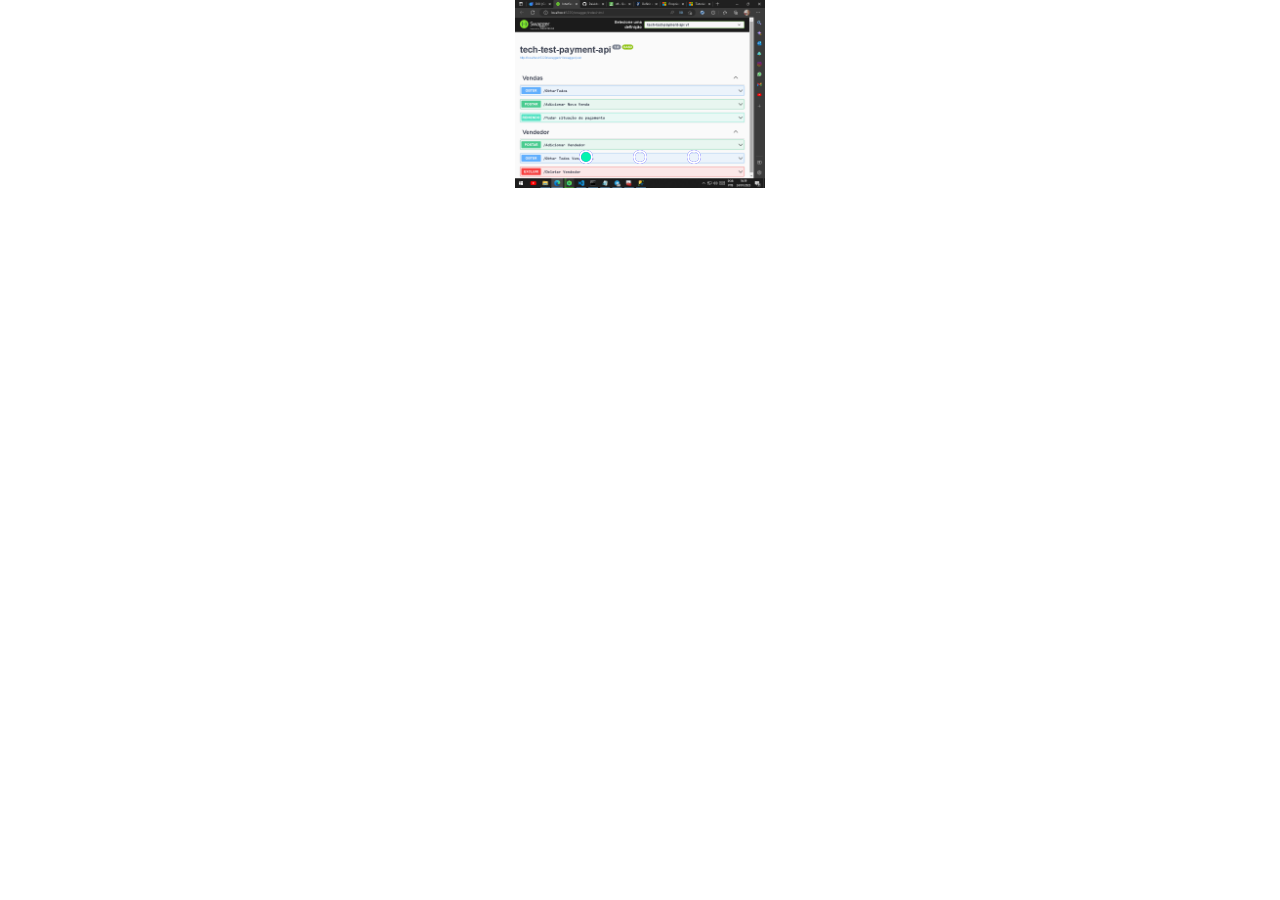
<file: externals/api-vendas.html>
<!DOCTYPE html>
<html lang="en">
<head>
    <meta charset="UTF-8">
    <meta http-equiv="X-UA-Compatible" content="IE=edge">
    <meta name="viewport" content="width=device-width, initial-scale=1.0">
    <style>
        :root{
            --width: 250px;
            --heigth: 190px;
            --width-mobile: 450px;
            --heigth-mobile: 190px;
        }
      
        .slides{
            width: 305%;
            height: var(--heigth-mobile);
        }
        .slide img{
            width: var(--width-mobile);
        }
        .manual-navigation{
            
            width: var(--width-mobile);
        }
        .navigation-auto{
          
            width: var(--width-mobile);
         
        } 
            
        
        body{
            display: flex;
            justify-content: center;
            width: 100%;
            height: 100vh;
            margin: 0;
            padding: 0;
        }
        .slider{
            margin: 0 auto;
            width: var(--width);
            height: var(--heigth);
            overflow: hidden;
        }
        .slides{
            width: 305%;
            height: var(--heigth);
            display: flex;
            overflow: hidden;
        }
        .slides input{
            display: none;
        }
        .slide{
            width: 33.3%;
            position: relative;
            transition: 2s;
        }
        .slide img{
            width: var(--width);
        }
        .manual-navigation{
            position: absolute;
            width: var(--width);
            margin-top: -40px;
            display: flex;
            justify-content: center;
            transition: 1s;
        }
        .manual-btn{
            border: solid 2px #ffffff;
            padding: 5px;
            border-radius: 10px;
            cursor: pointer;
        }
        .manual-btn:not(:last-child){
            margin-right: 40px;
        }
        .manual-btn:hover{
            background-color: #06F3AF;
        }
        #radio1:checked ~ .first{
            margin-left: 0%;
        }
        #radio2:checked ~ .first{
            margin-left: -33.3%;
        }
        #radio3:checked ~ .first{
            margin-left: -66.6%;
        }
        .navigation-auto{
            position: absolute;
            width: var(--width);
            margin-top: 150px;
            display: flex;
            justify-content: center;
        }
        
        .navigation-auto div{
            border: solid 2px blue;
            padding: 5px;
            border-radius: 10px;
            cursor: pointer;
            transition: 1ms;
        }
        .navigation-auto div:not(:last-child){
            margin-right: 40px;
        }
        #radio1:checked ~.navigation-auto .auto-btn1{
            background-color: #06F3AF;
        }
        #radio2:checked ~.navigation-auto .auto-btn2{
            background-color: #06F3AF;
        }
        #radio3:checked ~.navigation-auto .auto-btn3{
            background-color: #06F3AF;
        }
        
    </style>
    <title>Slide</title>
</head>
<body>

    <div class="slider">
            <div class="slides">


            <input type="radio" name="radio-btn" id="radio1" >
            <input type="radio" name="radio-btn" id="radio2">
            <input type="radio" name="radio-btn" id="radio3">

            <div class="slide first"><img src="api-vendas.png" alt="fusca"></div>
            <div class="slide"><img src="api-vendas2.png" alt="fusca"></div>
            <div class="slide"><img src="api-vendas3.png" alt="fusca"></div>

            <div class="navigation-auto">
                <div class="auto-btn1"></div>
                <div class="auto-btn2"></div>
                <div class="auto-btn3"></div>
            </div>

        </div>

        <div class="manual-navigation">
            <label for="radio1" class="manual-btn"></label>
            <label for="radio2" class="manual-btn"></label>
            <label for="radio3" class="manual-btn"></label>
        </div>
    </div>

    <script>
        let count =1
        document.getElementById("radio1").checked = true
       
        const slide = document.getElementsByClassName("slide");
        setInterval( function(){
            nextChange()
        }, 3500)

        function nextChange(){
            count++
            if(count>3){
                count = 1
            
            }
            
            document.getElementById("radio"+count).checked = true
        }
        
        
    </script>
</body>
</html>
</file>
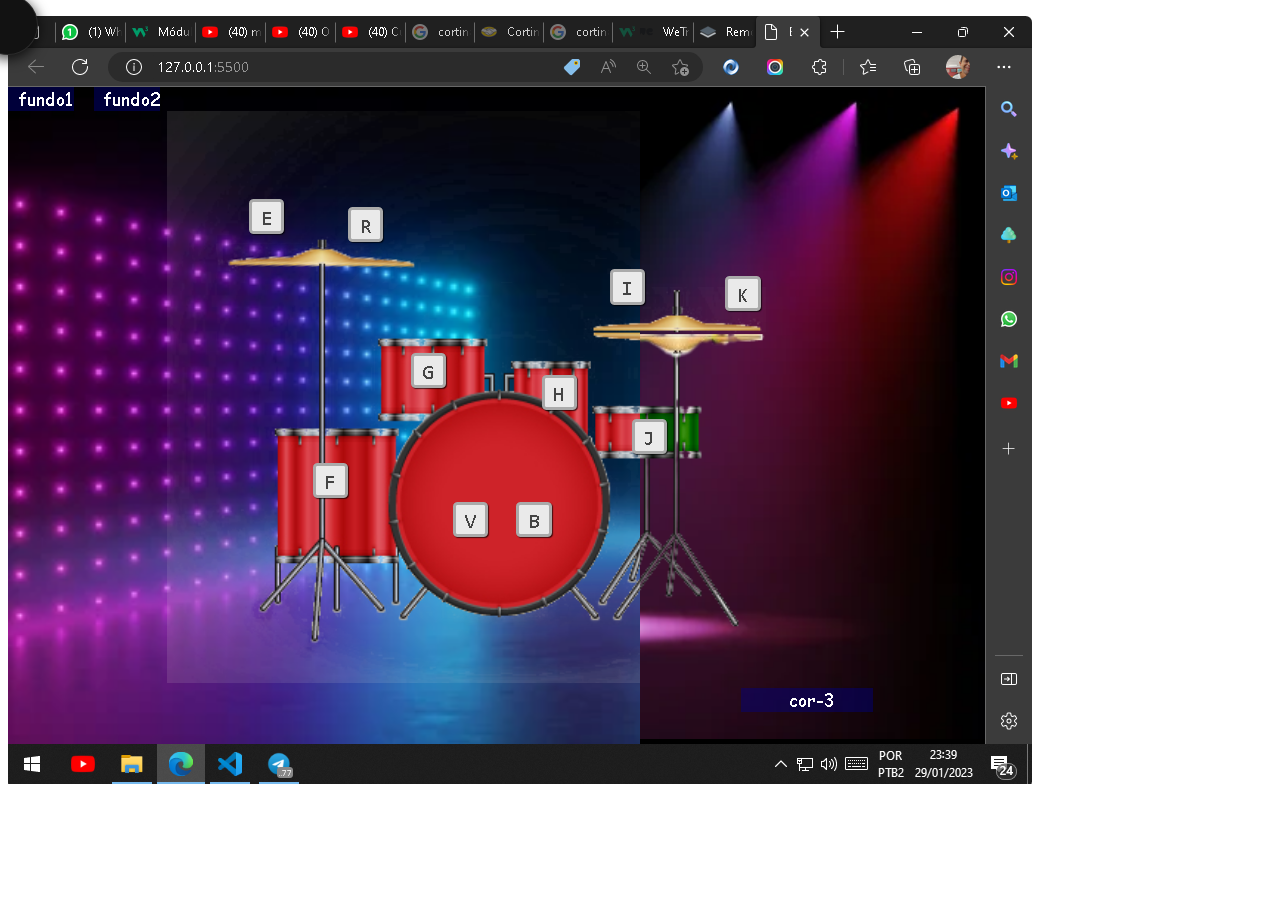
<file: externals/bateria.html>
<!DOCTYPE html>
<html lang="en">
<head>
    <meta charset="UTF-8">
    <meta name="viewport" content="width=device-width, initial-scale=1.0">
    <title></title>
    <style>
        .compare {
  position: relative;
  height: var(--slider-height);
  width: var(--slider-width);
}

.compare__slider {
  position: absolute;
  z-index: 1;
  width: 3.6rem;
  height: 3.6rem;
  background: #121212;
  border: 0.1rem solid rgba(255, 255, 255, 0.1);
  box-shadow: 0 0.2rem 0.8rem rgba(0, 0, 0, 0.8);
  border-radius: 50%;
  cursor: grab;
  transition: border-color 0.2s;
}

.compare__slider:active {
  border: 0.1rem solid rgba(255, 255, 255, 0.3);
  cursor: grabbing;
}

.compare__image {
  position: absolute;

  height: var(--slider-height);
  width: var(--slider-width);
  border-radius: 0.4rem;

  overflow: hidden;
  user-select: none;
  pointer-events: none;
}

.compare__image img {
  height: var(--slider-height);
  width: var(--slider-width);
  object-fit: cover;
}
    </style>
</head>
<body>
    <div class="compare">
        <div class="compare__image">
            <img src="bater1.png">
        </div>
        
        <div class="compare__image compare__overlay">
            <img src="bater3.png">
        </div>
    </div>
</div>
<p>Clique e arraste</p>

<script>
    let isClicked = false;

const image = document.querySelector(".compare__overlay");
const width = image.offsetWidth;
const height = image.offsetHeight;
const slider = document.createElement("div");
compare();

function compare() {
  image.parentElement.insertBefore(slider, image);

  slider.classList.add("compare__slider");
  slider.style.top = height / 2 - slider.offsetHeight / 2 + "px";
  slider.style.left = width / 2 - slider.offsetWidth / 2 + "px";
  image.style.width = "50%";

  slider.addEventListener("mousedown", onSlideStart);
  slider.addEventListener("touchstart", onSlideStart);

  window.addEventListener("mouseup", () => (isClicked = false));
  window.addEventListener("touchstop", () => (isClicked = false));

  window.addEventListener("mousemove", onSlideMove);
  window.addEventListener("touchmove", onSlideMove);
}

function onSlideStart(event) {
  event.preventDefault();
  isClicked = true;
}

function onSlideMove(event) {
  if (!isClicked) return;

  doSlide(currentPosition(event));
}

function currentPosition(event = window.event) {
  let xImage = image.getBoundingClientRect();
  let x = 0;

  x = event.pageX - xImage.left;

  if (x < 0) x = 0;

  if (x > width) x = width;

  return x;
}

function doSlide(x) {
  image.style.width = x + "px";
  slider.style.left = image.offsetWidth - slider.offsetWidth / 2 + "px";
}

</script>
</body>
</html>
</file>
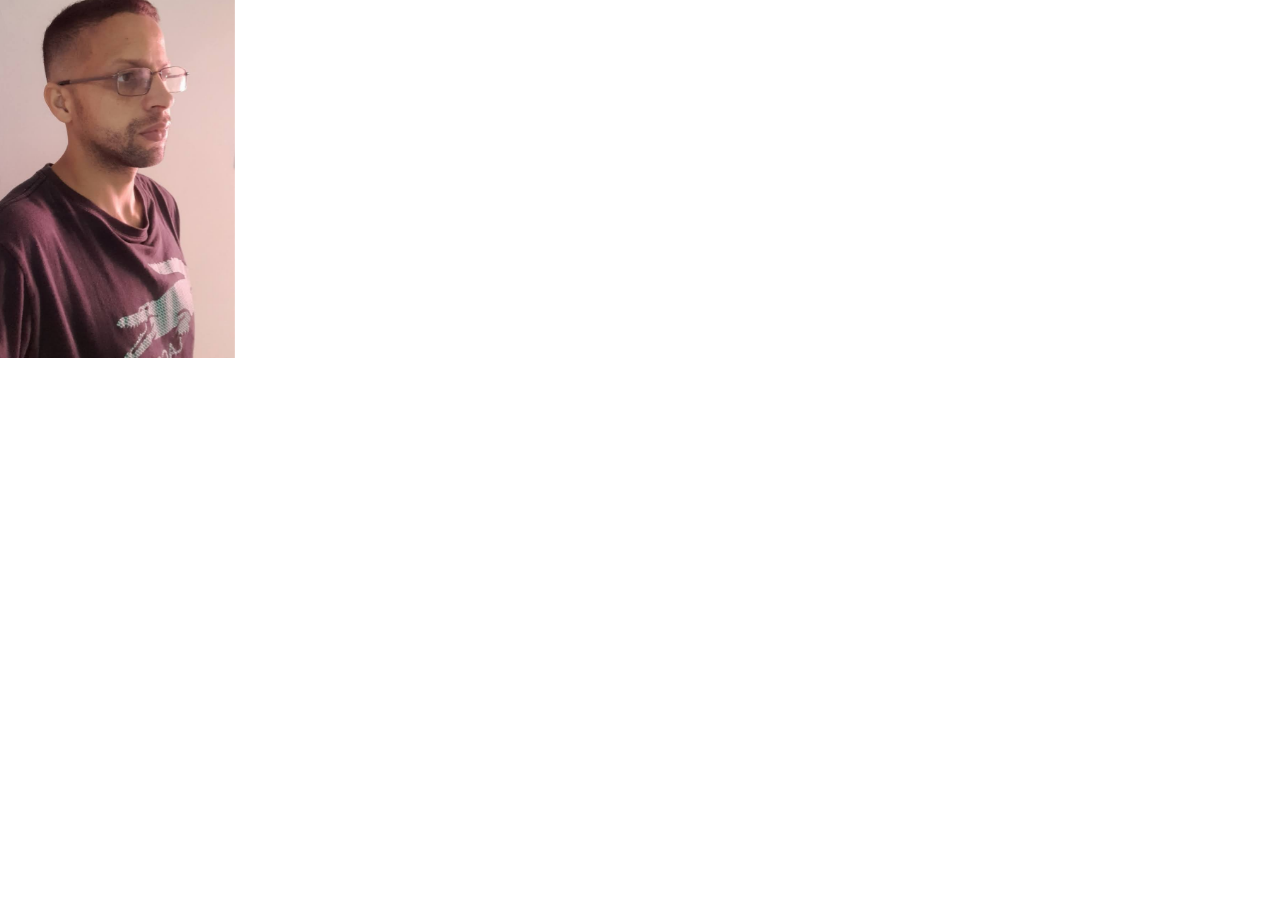
<file: externals/card.html>
<html>
<head>
<style>
    .box{
    position: relative;
    display: flex;
    justify-content: center;
    align-items: center;
    width: 200px;
    height: 250px;
    transform-style: preserve-3d;
    transform: perspective(1000px);
}
.box img{
    width: 250%;
    height: 180%;
}
.box p{
    position: absolute;
    color: white;
    font-size: 2.2rem;
    font-weight: 700;
    transform: translateZ(80px)
}
</style>
</head>
<body>
    <div class="main">
        <div class="box" data-tilt>
            <img src="deividson.jpg" alt="">
        </div>
    </div>
    <script>
        var VanillaTilt = (function () {
    'use strict';
    
    /**
     * Created by Sergiu Șandor (micku7zu) on 1/27/2017.
     * Original idea: https://github.com/gijsroge/tilt.js
     * MIT License.
     * Version 1.7.0
     */
    
    class VanillaTilt {
      constructor(element, settings = {}) {
        if (!(element instanceof Node)) {
          throw ("Can't initialize VanillaTilt because " + element + " is not a Node.");
        }
    
        this.width = null;
        this.height = null;
        this.clientWidth = null;
        this.clientHeight = null;
        this.left = null;
        this.top = null;
    
        // for Gyroscope sampling
        this.gammazero = null;
        this.betazero = null;
        this.lastgammazero = null;
        this.lastbetazero = null;
    
        this.transitionTimeout = null;
        this.updateCall = null;
        this.event = null;
    
        this.updateBind = this.update.bind(this);
        this.resetBind = this.reset.bind(this);
    
        this.element = element;
        this.settings = this.extendSettings(settings);
    
        this.reverse = this.settings.reverse ? -1 : 1;
        this.glare = VanillaTilt.isSettingTrue(this.settings.glare);
        this.glarePrerender = VanillaTilt.isSettingTrue(this.settings["glare-prerender"]);
        this.fullPageListening = VanillaTilt.isSettingTrue(this.settings["full-page-listening"]);
        this.gyroscope = VanillaTilt.isSettingTrue(this.settings.gyroscope);
        this.gyroscopeSamples = this.settings.gyroscopeSamples;
    
        this.elementListener = this.getElementListener();
    
        if (this.glare) {
          this.prepareGlare();
        }
    
        if (this.fullPageListening) {
          this.updateClientSize();
        }
    
        this.addEventListeners();
        this.updateInitialPosition();
      }
    
      static isSettingTrue(setting) {
        return setting === "" || setting === true || setting === 1;
      }
    
      /**
       * Method returns element what will be listen mouse events
       * @return {Node}
       */
      getElementListener() {
        if (this.fullPageListening) {
          return window.document;
        }
    
        if (typeof this.settings["mouse-event-element"] === "string") {
          const mouseEventElement = document.querySelector(this.settings["mouse-event-element"]);
    
          if (mouseEventElement) {
            return mouseEventElement;
          }
        }
    
        if (this.settings["mouse-event-element"] instanceof Node) {
          return this.settings["mouse-event-element"];
        }
    
        return this.element;
      }
    
      /**
       * Method set listen methods for this.elementListener
       * @return {Node}
       */
      addEventListeners() {
        this.onMouseEnterBind = this.onMouseEnter.bind(this);
        this.onMouseMoveBind = this.onMouseMove.bind(this);
        this.onMouseLeaveBind = this.onMouseLeave.bind(this);
        this.onWindowResizeBind = this.onWindowResize.bind(this);
        this.onDeviceOrientationBind = this.onDeviceOrientation.bind(this);
    
        this.elementListener.addEventListener("mouseenter", this.onMouseEnterBind);
        this.elementListener.addEventListener("mouseleave", this.onMouseLeaveBind);
        this.elementListener.addEventListener("mousemove", this.onMouseMoveBind);
    
        if (this.glare || this.fullPageListening) {
          window.addEventListener("resize", this.onWindowResizeBind);
        }
    
        if (this.gyroscope) {
          window.addEventListener("deviceorientation", this.onDeviceOrientationBind);
        }
      }
    
      /**
       * Method remove event listeners from current this.elementListener
       */
      removeEventListeners() {
        this.elementListener.removeEventListener("mouseenter", this.onMouseEnterBind);
        this.elementListener.removeEventListener("mouseleave", this.onMouseLeaveBind);
        this.elementListener.removeEventListener("mousemove", this.onMouseMoveBind);
    
        if (this.gyroscope) {
          window.removeEventListener("deviceorientation", this.onDeviceOrientationBind);
        }
    
        if (this.glare || this.fullPageListening) {
          window.removeEventListener("resize", this.onWindowResizeBind);
        }
      }
    
      destroy() {
        clearTimeout(this.transitionTimeout);
        if (this.updateCall !== null) {
          cancelAnimationFrame(this.updateCall);
        }
    
        this.reset();
    
        this.removeEventListeners();
        this.element.vanillaTilt = null;
        delete this.element.vanillaTilt;
    
        this.element = null;
      }
    
      onDeviceOrientation(event) {
        if (event.gamma === null || event.beta === null) {
          return;
        }
    
        this.updateElementPosition();
    
        if (this.gyroscopeSamples > 0) {
          this.lastgammazero = this.gammazero;
          this.lastbetazero = this.betazero;
    
          if (this.gammazero === null) {
            this.gammazero = event.gamma;
            this.betazero = event.beta;
          } else {
            this.gammazero = (event.gamma + this.lastgammazero) / 2;
            this.betazero = (event.beta + this.lastbetazero) / 2;
          }
    
          this.gyroscopeSamples -= 1;
        }
    
        const totalAngleX = this.settings.gyroscopeMaxAngleX - this.settings.gyroscopeMinAngleX;
        const totalAngleY = this.settings.gyroscopeMaxAngleY - this.settings.gyroscopeMinAngleY;
    
        const degreesPerPixelX = totalAngleX / this.width;
        const degreesPerPixelY = totalAngleY / this.height;
    
        const angleX = event.gamma - (this.settings.gyroscopeMinAngleX + this.gammazero);
        const angleY = event.beta - (this.settings.gyroscopeMinAngleY + this.betazero);
    
        const posX = angleX / degreesPerPixelX;
        const posY = angleY / degreesPerPixelY;
    
        if (this.updateCall !== null) {
          cancelAnimationFrame(this.updateCall);
        }
    
        this.event = {
          clientX: posX + this.left,
          clientY: posY + this.top,
        };
    
        this.updateCall = requestAnimationFrame(this.updateBind);
      }
    
      onMouseEnter() {
        this.updateElementPosition();
        this.element.style.willChange = "transform";
        this.setTransition();
      }
    
      onMouseMove(event) {
        if (this.updateCall !== null) {
          cancelAnimationFrame(this.updateCall);
        }
    
        this.event = event;
        this.updateCall = requestAnimationFrame(this.updateBind);
      }
    
      onMouseLeave() {
        this.setTransition();
    
        if (this.settings.reset) {
          requestAnimationFrame(this.resetBind);
        }
      }
    
      reset() {
        this.event = {
          clientX: this.left + this.width / 2,
          clientY: this.top + this.height / 2
        };
    
        if (this.element && this.element.style) {
          this.element.style.transform = `perspective(${this.settings.perspective}px) ` +
            `rotateX(0deg) ` +
            `rotateY(0deg) ` +
            `scale3d(1, 1, 1)`;
        }
    
        this.resetGlare();
      }
    
      resetGlare() {
        if (this.glare) {
          this.glareElement.style.transform = "rotate(180deg) translate(-50%, -50%)";
          this.glareElement.style.opacity = "0";
        }
      }
    
      updateInitialPosition() {
        if (this.settings.startX === 0 && this.settings.startY === 0) {
          return;
        }
    
        this.onMouseEnter();
    
        if (this.fullPageListening) {
          this.event = {
            clientX: (this.settings.startX + this.settings.max) / (2 * this.settings.max) * this.clientWidth,
            clientY: (this.settings.startY + this.settings.max) / (2 * this.settings.max) * this.clientHeight
          };
        } else {
          this.event = {
            clientX: this.left + ((this.settings.startX + this.settings.max) / (2 * this.settings.max) * this.width),
            clientY: this.top + ((this.settings.startY + this.settings.max) / (2 * this.settings.max) * this.height)
          };
        }
    
    
        let backupScale = this.settings.scale;
        this.settings.scale = 1;
        this.update();
        this.settings.scale = backupScale;
        this.resetGlare();
      }
    
      getValues() {
        let x, y;
    
        if (this.fullPageListening) {
          x = this.event.clientX / this.clientWidth;
          y = this.event.clientY / this.clientHeight;
        } else {
          x = (this.event.clientX - this.left) / this.width;
          y = (this.event.clientY - this.top) / this.height;
        }
    
        x = Math.min(Math.max(x, 0), 1);
        y = Math.min(Math.max(y, 0), 1);
    
        let tiltX = (this.reverse * (this.settings.max - x * this.settings.max * 2)).toFixed(2);
        let tiltY = (this.reverse * (y * this.settings.max * 2 - this.settings.max)).toFixed(2);
        let angle = Math.atan2(this.event.clientX - (this.left + this.width / 2), -(this.event.clientY - (this.top + this.height / 2))) * (180 / Math.PI);
    
        return {
          tiltX: tiltX,
          tiltY: tiltY,
          percentageX: x * 100,
          percentageY: y * 100,
          angle: angle
        };
      }
    
      updateElementPosition() {
        let rect = this.element.getBoundingClientRect();
    
        this.width = this.element.offsetWidth;
        this.height = this.element.offsetHeight;
        this.left = rect.left;
        this.top = rect.top;
      }
    
      update() {
        let values = this.getValues();
    
        this.element.style.transform = "perspective(" + this.settings.perspective + "px) " +
          "rotateX(" + (this.settings.axis === "x" ? 0 : values.tiltY) + "deg) " +
          "rotateY(" + (this.settings.axis === "y" ? 0 : values.tiltX) + "deg) " +
          "scale3d(" + this.settings.scale + ", " + this.settings.scale + ", " + this.settings.scale + ")";
    
        if (this.glare) {
          this.glareElement.style.transform = `rotate(${values.angle}deg) translate(-50%, -50%)`;
          this.glareElement.style.opacity = `${values.percentageY * this.settings["max-glare"] / 100}`;
        }
    
        this.element.dispatchEvent(new CustomEvent("tiltChange", {
          "detail": values
        }));
    
        this.updateCall = null;
      }
    
      /**
       * Appends the glare element (if glarePrerender equals false)
       * and sets the default style
       */
      prepareGlare() {
        // If option pre-render is enabled we assume all html/css is present for an optimal glare effect.
        if (!this.glarePrerender) {
          // Create glare element
          const jsTiltGlare = document.createElement("div");
          jsTiltGlare.classList.add("js-tilt-glare");
    
          const jsTiltGlareInner = document.createElement("div");
          jsTiltGlareInner.classList.add("js-tilt-glare-inner");
    
          jsTiltGlare.appendChild(jsTiltGlareInner);
          this.element.appendChild(jsTiltGlare);
        }
    
        this.glareElementWrapper = this.element.querySelector(".js-tilt-glare");
        this.glareElement = this.element.querySelector(".js-tilt-glare-inner");
    
        if (this.glarePrerender) {
          return;
        }
    
        Object.assign(this.glareElementWrapper.style, {
          "position": "absolute",
          "top": "0",
          "left": "0",
          "width": "100%",
          "height": "100%",
          "overflow": "hidden",
          "pointer-events": "none"
        });
    
        Object.assign(this.glareElement.style, {
          "position": "absolute",
          "top": "50%",
          "left": "50%",
          "pointer-events": "none",
          "background-image": `linear-gradient(0deg, rgba(255,255,255,0) 0%, rgba(255,255,255,1) 100%)`,
          "width": `${this.element.offsetWidth * 2}px`,
          "height": `${this.element.offsetWidth * 2}px`,
          "transform": "rotate(180deg) translate(-50%, -50%)",
          "transform-origin": "0% 0%",
          "opacity": "0",
        });
      }
    
      updateGlareSize() {
        if (this.glare) {
          Object.assign(this.glareElement.style, {
            "width": `${this.element.offsetWidth * 2}`,
            "height": `${this.element.offsetWidth * 2}`,
          });
        }
      }
    
      updateClientSize() {
        this.clientWidth = window.innerWidth
          || document.documentElement.clientWidth
          || document.body.clientWidth;
    
        this.clientHeight = window.innerHeight
          || document.documentElement.clientHeight
          || document.body.clientHeight;
      }
    
      onWindowResize() {
        this.updateGlareSize();
        this.updateClientSize();
      }
    
      setTransition() {
        clearTimeout(this.transitionTimeout);
        this.element.style.transition = this.settings.speed + "ms " + this.settings.easing;
        if (this.glare) this.glareElement.style.transition = `opacity ${this.settings.speed}ms ${this.settings.easing}`;
    
        this.transitionTimeout = setTimeout(() => {
          this.element.style.transition = "";
          if (this.glare) {
            this.glareElement.style.transition = "";
          }
        }, this.settings.speed);
    
      }
    
      /**
       * Method return patched settings of instance
       * @param {boolean} settings.reverse - reverse the tilt direction
       * @param {number} settings.max - max tilt rotation (degrees)
       * @param {startX} settings.startX - the starting tilt on the X axis, in degrees. Default: 0
       * @param {startY} settings.startY - the starting tilt on the Y axis, in degrees. Default: 0
       * @param {number} settings.perspective - Transform perspective, the lower the more extreme the tilt gets
       * @param {string} settings.easing - Easing on enter/exit
       * @param {number} settings.scale - 2 = 200%, 1.5 = 150%, etc..
       * @param {number} settings.speed - Speed of the enter/exit transition
       * @param {boolean} settings.transition - Set a transition on enter/exit
       * @param {string|null} settings.axis - What axis should be disabled. Can be X or Y
       * @param {boolean} settings.glare - What axis should be disabled. Can be X or Y
       * @param {number} settings.max-glare - the maximum "glare" opacity (1 = 100%, 0.5 = 50%)
       * @param {boolean} settings.glare-prerender - false = VanillaTilt creates the glare elements for you, otherwise
       * @param {boolean} settings.full-page-listening - If true, parallax effect will listen to mouse move events on the whole document, not only the selected element
       * @param {string|object} settings.mouse-event-element - String selector or link to HTML-element what will be listen mouse events
       * @param {boolean} settings.reset - false = If the tilt effect has to be reset on exit
       * @param {gyroscope} settings.gyroscope - Enable tilting by deviceorientation events
       * @param {gyroscopeSensitivity} settings.gyroscopeSensitivity - Between 0 and 1 - The angle at which max tilt position is reached. 1 = 90deg, 0.5 = 45deg, etc..
       * @param {gyroscopeSamples} settings.gyroscopeSamples - How many gyroscope moves to decide the starting position.
       */
      extendSettings(settings) {
        let defaultSettings = {
          reverse: false,
          max: 15,
          startX: 0,
          startY: 0,
          perspective: 1000,
          easing: "cubic-bezier(.03,.98,.52,.99)",
          scale: 1,
          speed: 300,
          transition: true,
          axis: null,
          glare: false,
          "max-glare": 1,
          "glare-prerender": false,
          "full-page-listening": false,
          "mouse-event-element": null,
          reset: true,
          gyroscope: true,
          gyroscopeMinAngleX: -45,
          gyroscopeMaxAngleX: 45,
          gyroscopeMinAngleY: -45,
          gyroscopeMaxAngleY: 45,
          gyroscopeSamples: 10
        };
    
        let newSettings = {};
        for (var property in defaultSettings) {
          if (property in settings) {
            newSettings[property] = settings[property];
          } else if (this.element.hasAttribute("data-tilt-" + property)) {
            let attribute = this.element.getAttribute("data-tilt-" + property);
            try {
              newSettings[property] = JSON.parse(attribute);
            } catch (e) {
              newSettings[property] = attribute;
            }
    
          } else {
            newSettings[property] = defaultSettings[property];
          }
        }
    
        return newSettings;
      }
    
      static init(elements, settings) {
        if (elements instanceof Node) {
          elements = [elements];
        }
    
        if (elements instanceof NodeList) {
          elements = [].slice.call(elements);
        }
    
        if (!(elements instanceof Array)) {
          return;
        }
    
        elements.forEach((element) => {
          if (!("vanillaTilt" in element)) {
            element.vanillaTilt = new VanillaTilt(element, settings);
          }
        });
      }
    }
    
    if (typeof document !== "undefined") {
      /* expose the class to window */
      window.VanillaTilt = VanillaTilt;
    
      /**
       * Auto load
       */
      VanillaTilt.init(document.querySelectorAll("[data-tilt]"));
    }
    
    return VanillaTilt;
    
    }());
    </script>
    <script type="text/javascript">
        VanillaTilt.init(document.querySelector(".box"), {
            max: 25,
            speed: 400
        });
        
    </script>
</body>
</html>
</file>
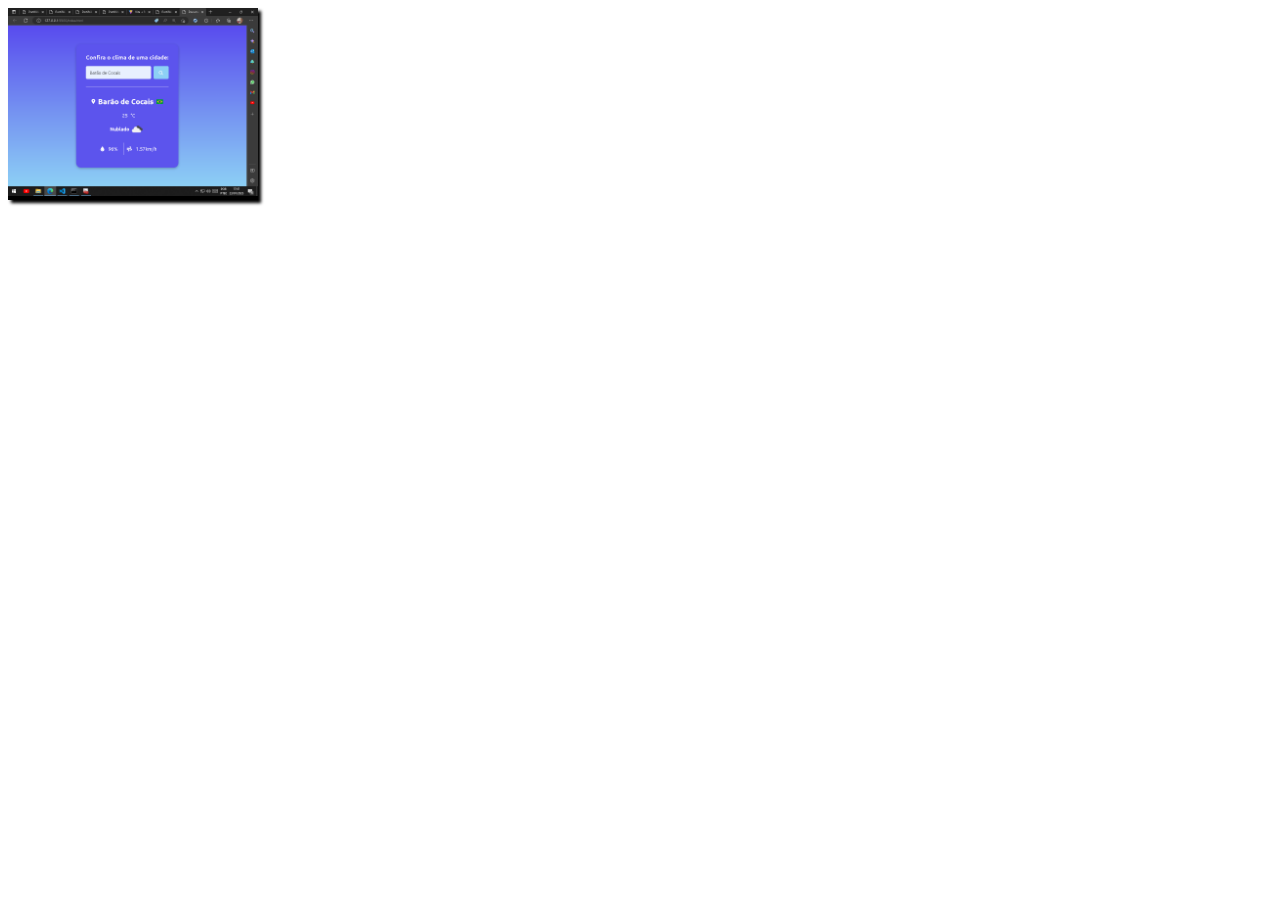
<file: externals/clima.html>
<!DOCTYPE html>
<html lang="en">
<head>
    <meta charset="UTF-8">
    <meta http-equiv="X-UA-Compatible" content="IE=edge">
    <meta name="viewport" content="width=device-width, initial-scale=1.0">
    <title>Document</title>
    <style>

#box{
    box-shadow: 3px 3px 3px black;
    overflow: hidden;
    height: 10%;
    width: 250px;
    background-color: black;
}
img{
   transform-origin: center center;
   object-fit: cover;
   height: 110%; 
   width: 100%;
}
    </style>
</head>
<body>
   
        <div id="box">
           
            <img src="clima.png" alt="">
      
        </div>

        

    <script>const box = document.getElementById("box")
        const img = document.querySelector("img")
        
        box.addEventListener("mousemove", (e) =>{
            const x = e.clientX - e.target.offsetLeft
            const y = e.clientY - e.target.offsetTop
        
            console.log(x, y)
        
            img.style.transformOrigin = `${x}px ${y}px`
            img.style.transform = "scale(1.7)"
        })
        
        box.addEventListener("mouseleave", () =>{
            img.style.transform = "scale(1)"
            img.style.transformOrigin = "center center"
        })</script>
</body>
</html>
</file>
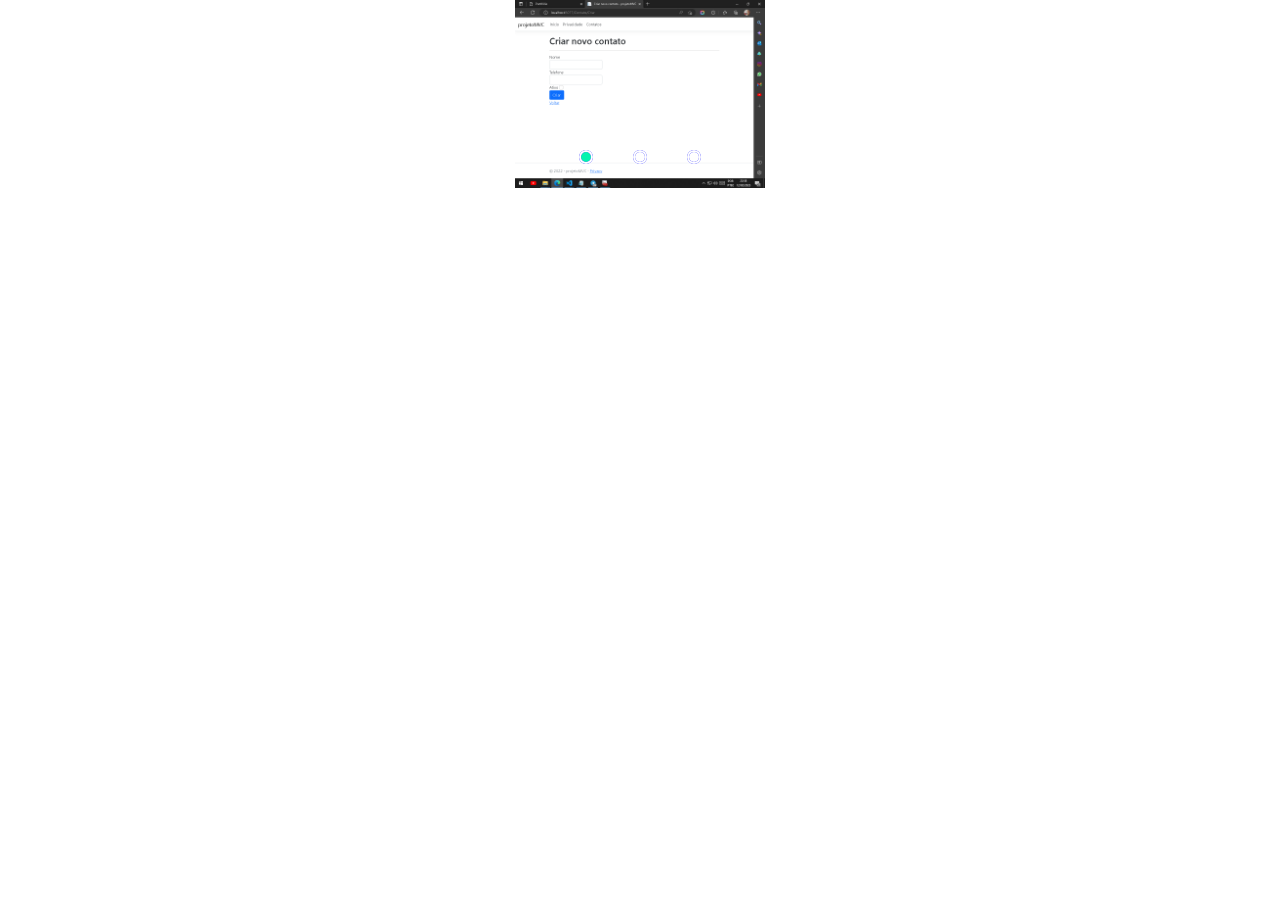
<file: externals/contatos.html>
<!DOCTYPE html>
<html lang="en">
<head>
    <meta charset="UTF-8">
    <meta http-equiv="X-UA-Compatible" content="IE=edge">
    <meta name="viewport" content="width=device-width, initial-scale=1.0">
    <style>
        :root{
            --width: 250px;
            --heigth: 190px;
            --width-mobile: 450px;
            --heigth-mobile: 190px;
        }
      
        .slides{
            width: 305%;
            height: var(--heigth-mobile);
        }
        .slide img{
            width: var(--width-mobile);
        }
        .manual-navigation{
            
            width: var(--width-mobile);
        }
        .navigation-auto{
          
            width: var(--width-mobile);
         
        } 
            
        
        body{
            display: flex;
            justify-content: center;
            width: 100%;
            height: 100vh;
            margin: 0;
            padding: 0;
        }
        .slider{
            margin: 0 auto;
            width: var(--width);
            height: var(--heigth);
            overflow: hidden;
        }
        .slides{
            width: 305%;
            height: var(--heigth);
            display: flex;
            overflow: hidden;
        }
        .slides input{
            display: none;
        }
        .slide{
            width: 33.3%;
            position: relative;
            transition: 2s;
        }
        .slide img{
            width: var(--width);
        }
        .manual-navigation{
            position: absolute;
            width: var(--width);
            margin-top: -40px;
            display: flex;
            justify-content: center;
            transition: 1s;
        }
        .manual-btn{
            border: solid 2px #ffffff;
            padding: 5px;
            border-radius: 10px;
            cursor: pointer;
        }
        .manual-btn:not(:last-child){
            margin-right: 40px;
        }
        .manual-btn:hover{
            background-color: #06F3AF;
        }
        #radio1:checked ~ .first{
            margin-left: 0%;
        }
        #radio2:checked ~ .first{
            margin-left: -33.3%;
        }
        #radio3:checked ~ .first{
            margin-left: -66.6%;
        }
        .navigation-auto{
            position: absolute;
            width: var(--width);
            margin-top: 150px;
            display: flex;
            justify-content: center;
        }
        
        .navigation-auto div{
            border: solid 2px blue;
            padding: 5px;
            border-radius: 10px;
            cursor: pointer;
            transition: 1ms;
        }
        .navigation-auto div:not(:last-child){
            margin-right: 40px;
        }
        #radio1:checked ~.navigation-auto .auto-btn1{
            background-color: #06F3AF;
        }
        #radio2:checked ~.navigation-auto .auto-btn2{
            background-color: #06F3AF;
        }
        #radio3:checked ~.navigation-auto .auto-btn3{
            background-color: #06F3AF;
        }
        
    </style>
    <title>Slide</title>
</head>
<body>

    <div class="slider">
            <div class="slides">


            <input type="radio" name="radio-btn" id="radio1" >
            <input type="radio" name="radio-btn" id="radio2">
            <input type="radio" name="radio-btn" id="radio3">

            <div class="slide first"><img src="contatos.png" alt="fusca"></div>
            <div class="slide"><img src="contatos2.png" alt="fusca"></div>
            <div class="slide"><img src="contatos3.png" alt="fusca"></div>

            <div class="navigation-auto">
                <div class="auto-btn1"></div>
                <div class="auto-btn2"></div>
                <div class="auto-btn3"></div>
            </div>

        </div>

        <div class="manual-navigation">
            <label for="radio1" class="manual-btn"></label>
            <label for="radio2" class="manual-btn"></label>
            <label for="radio3" class="manual-btn"></label>
        </div>
    </div>

    <script>
        let count =1
        document.getElementById("radio1").checked = true
       
        const slide = document.getElementsByClassName("slide");
        setInterval( function(){
            nextChange()
        }, 3500)

        function nextChange(){
            count++
            if(count>3){
                count = 1
            
            }
            
            document.getElementById("radio"+count).checked = true
        }
        
        
    </script>
</body>
</html>
</file>
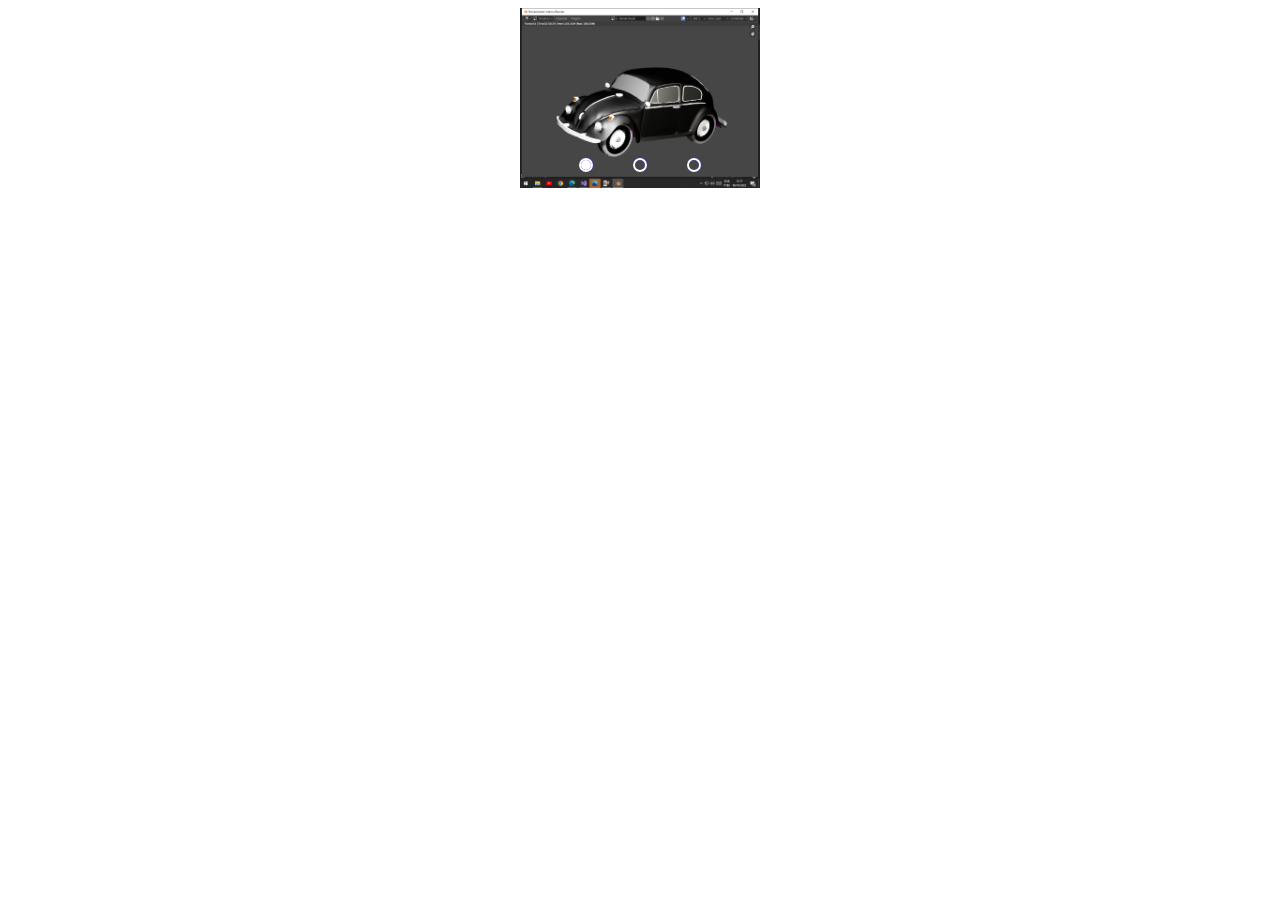
<file: externals/fusca.html>
<!DOCTYPE html>
<html lang="en">
<head>
    <meta charset="UTF-8">
    <meta http-equiv="X-UA-Compatible" content="IE=edge">
    <meta name="viewport" content="width=device-width, initial-scale=1.0">
    <style>
        :root{
            --width: 240px;
            --heigth: 190px;
            --width-mobile: 450px;
            --heigth-mobile: 190px;
        }
      
        .slides{
            width: 305%;
            height: var(--heigth-mobile);
        }
        .slide img{
            width: var(--width-mobile);
        }
        .manual-navigation{
            
            width: var(--width-mobile);
        }
        .navigation-auto{
          
            width: var(--width-mobile);
         
        } 
            
        }
        body{
            display: flex;
            justify-content: center;
            align-items: center;
            width: 100%;
            height: 100vh;
            margin: 0;
            padding: 0;
        }
        .slider{
            margin: 0 auto;
            width: var(--width);
            height: var(--heigth);
            overflow: hidden;
        }
        .slides{
            width: 305%;
            height: var(--heigth);
            display: flex;
            overflow: hidden;
        }
        .slides input{
            display: none;
        }
        .slide{
            width: 33.3%;
            position: relative;
            transition: 2s;
        }
        .slide img{
            width: var(--width);
        }
        .manual-navigation{
            position: absolute;
            width: var(--width);
            margin-top: -40px;
            display: flex;
            justify-content: center;
            transition: 1s;
        }
        .manual-btn{
            border: solid 2px #fff;
            padding: 5px;
            border-radius: 10px;
            cursor: pointer;
        }
        .manual-btn:not(:last-child){
            margin-right: 40px;
        }
        .manual-btn:hover{
            background-color: #fff;
        }
        #radio1:checked ~ .first{
            margin-left: 0%;
        }
        #radio2:checked ~ .first{
            margin-left: -33.3%;
        }
        #radio3:checked ~ .first{
            margin-left: -66.6%;
        }
        .navigation-auto{
            position: absolute;
            width: var(--width);
            margin-top: 150px;
            display: flex;
            justify-content: center;
        }
        
        .navigation-auto div{
            border: solid 2px blue;
            padding: 5px;
            border-radius: 10px;
            cursor: pointer;
            transition: 1ms;
        }
        .navigation-auto div:not(:last-child){
            margin-right: 40px;
        }
        #radio1:checked ~.navigation-auto .auto-btn1{
            background-color: #fff;
        }
        #radio2:checked ~.navigation-auto .auto-btn2{
            background-color: #fff;
        }
        #radio3:checked ~.navigation-auto .auto-btn3{
            background-color: #fff;
        }
        
    </style>
    <title>Slide</title>
</head>
<body>

    <div class="slider">
            <div class="slides">


            <input type="radio" name="radio-btn" id="radio1" >
            <input type="radio" name="radio-btn" id="radio2">
            <input type="radio" name="radio-btn" id="radio3">

            <div class="slide first"><img src="fusca.png" alt="fusca"></div>
            <div class="slide"><img src="fusca2.png" alt="fusca"></div>
            <div class="slide"><img src="fusca1.png" alt="fusca"></div>

            <div class="navigation-auto">
                <div class="auto-btn1"></div>
                <div class="auto-btn2"></div>
                <div class="auto-btn3"></div>
            </div>

        </div>

        <div class="manual-navigation">
            <label for="radio1" class="manual-btn"></label>
            <label for="radio2" class="manual-btn"></label>
            <label for="radio3" class="manual-btn"></label>
        </div>
    </div>

    <script>
        let count =1
        document.getElementById("radio1").checked = true
       
        const slide = document.getElementsByClassName("slide");
        setInterval( function(){
            nextChange()
        }, 3500)

        function nextChange(){
            count++
            if(count>3){
                count = 1
            
            }
            
            document.getElementById("radio"+count).checked = true
        }
        
        
    </script>
</body>
</html>
</file>
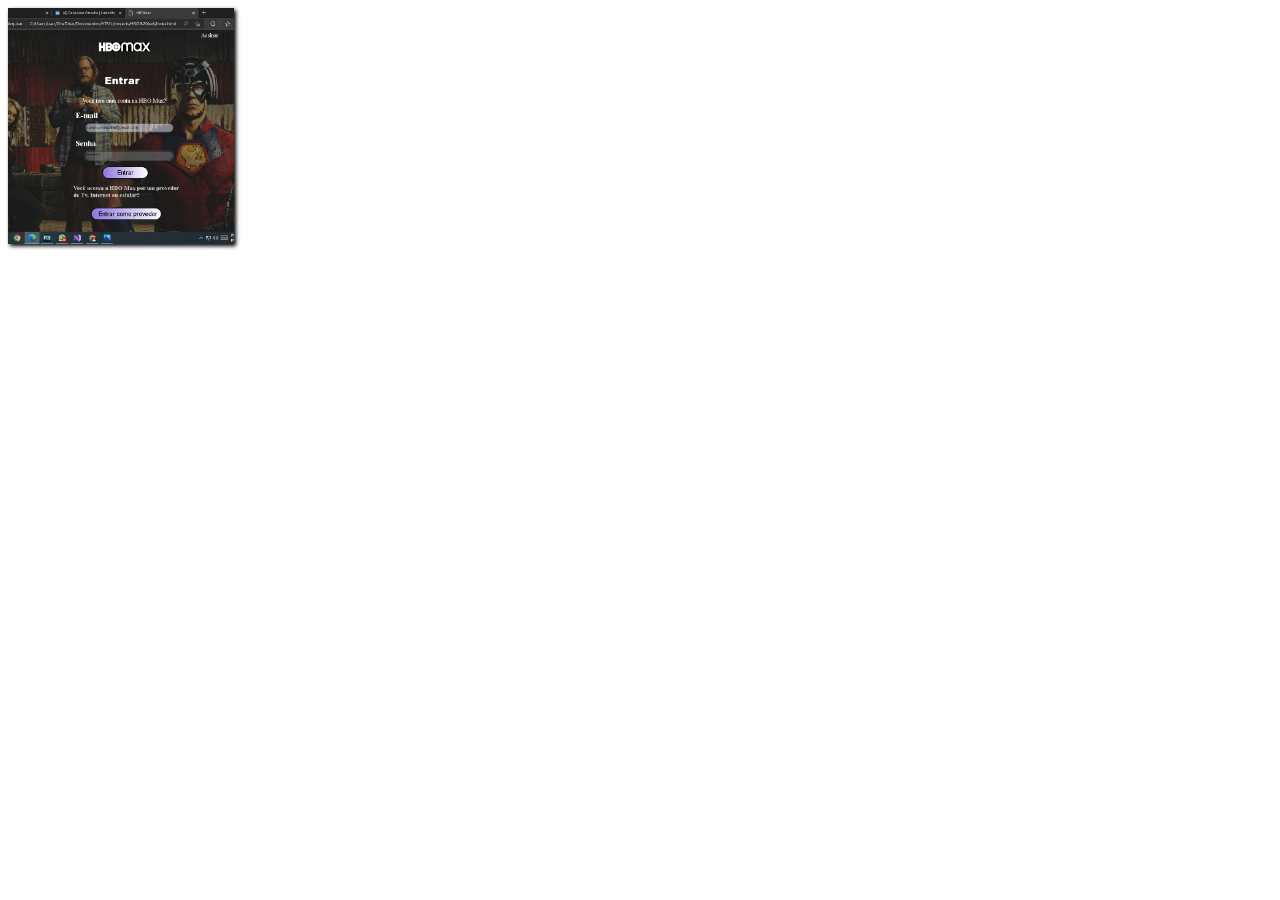
<file: externals/hbo.html>
<!DOCTYPE html>
<html lang="en">
<head>
    <meta charset="UTF-8">
    <meta http-equiv="X-UA-Compatible" content="IE=edge">
    <meta name="viewport" content="width=device-width, initial-scale=1.0">
    <style>
        .carrossel{
            box-shadow: 2px 2px 4px black;
            overflow: hidden;
            height: 236px;
            width: 226px;
            background-color: black;
        }
        .container{
            display: flex;
            transition: transform 1.5s ease-in-out;
            transform: translateX(0);
        }
        img{

        object-fit: cover;
        height: 236px;
        width: 226px; 
        }
        #hb1{
            object-position: 10px;
        }
        
        
    </style>
    <title>Document</title>
</head>
<body>
    <div class="carrossel">
        <div class="container" id="img">
           
            <img src="hbo.png" alt="">
            <img src="hbo2.png" alt="">
            <img id="hb1" src="hbo1.png" alt="">
            
        </div>
    </div>
    <script>
        const imgs = document.getElementById("img")
        const img = document.querySelectorAll("#img img")

        let idx = 0

        function carrossel(){
            idx++

            if(idx > img.length -1){
                idx=0
            }

            imgs.style.transform = `translateX(${-idx * 226}px)`
        }
        setInterval(carrossel, 2800)
    </script>
</body>
</html>
</file>
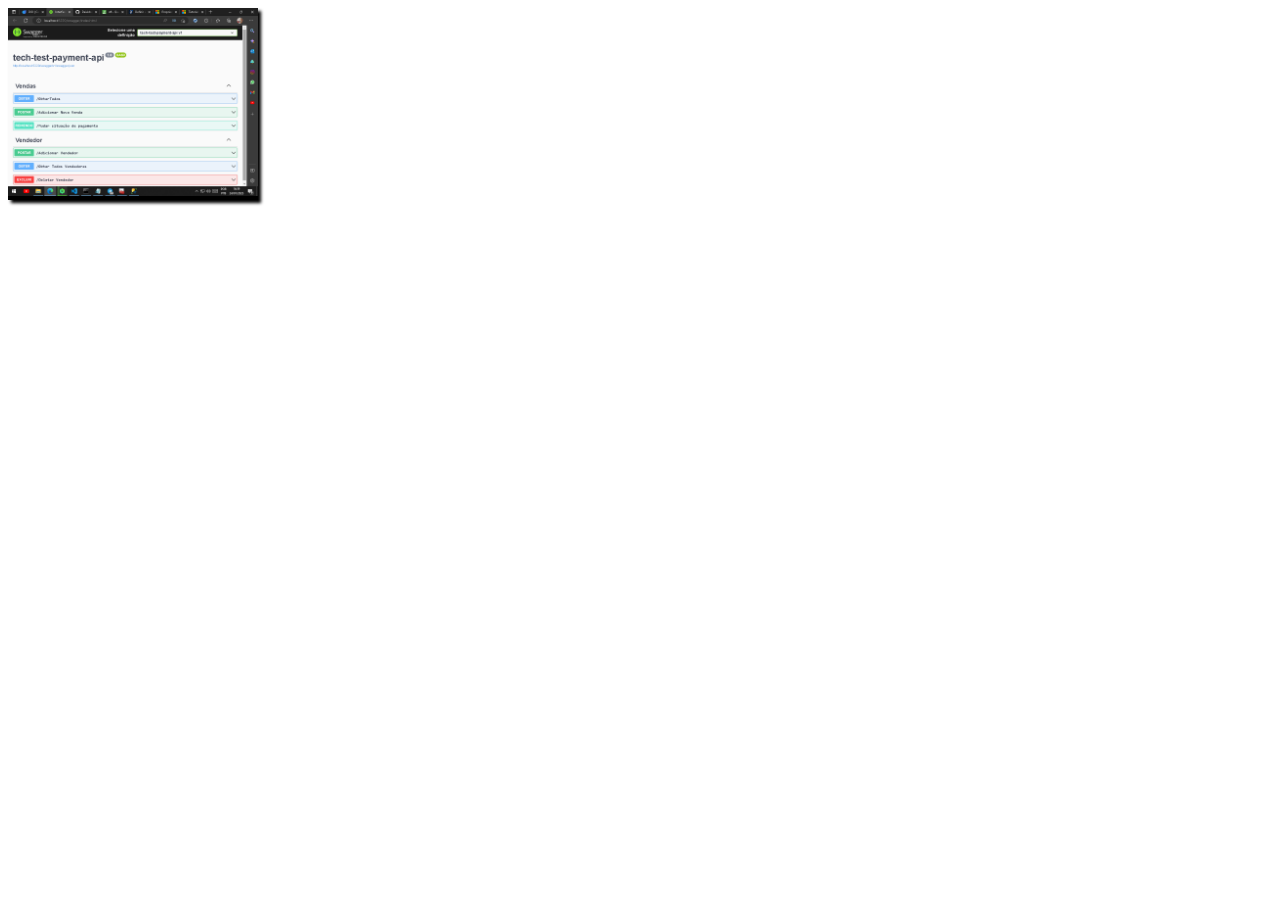
<file: externals/net1.html>
<!DOCTYPE html>
<html lang="pt-br">
<head>
    <meta charset="UTF-8">
    <meta http-equiv="X-UA-Compatible" content="IE=edge">
    <meta name="viewport" content="width=device-width, initial-scale=1.0">
    <title>Document</title>
    <style>

#box{
    box-shadow: 3px 3px 3px black;
    overflow: hidden;
    height: 10%;
    width: 250px;
    background-color: black;
}
img{
   transform-origin: center center;
   object-fit: cover;
   height: 110%; 
   width: 100%;
}
    </style>
</head>
<body>
   
        <div id="box">
           
            <img src="net1.png" alt="">
      
        </div>

        

    <script>const box = document.getElementById("box")
        const img = document.querySelector("img")
        
        box.addEventListener("mousemove", (e) =>{
            const x = e.clientX - e.target.offsetLeft
            const y = e.clientY - e.target.offsetTop
        
            console.log(x, y)
        
            img.style.transformOrigin = `${x}px ${y}px`
            img.style.transform = "scale(1.7)"
        })
        
        box.addEventListener("mouseleave", () =>{
            img.style.transform = "scale(1)"
            img.style.transformOrigin = "center center"
        })</script>
</body>
</html>
</file>
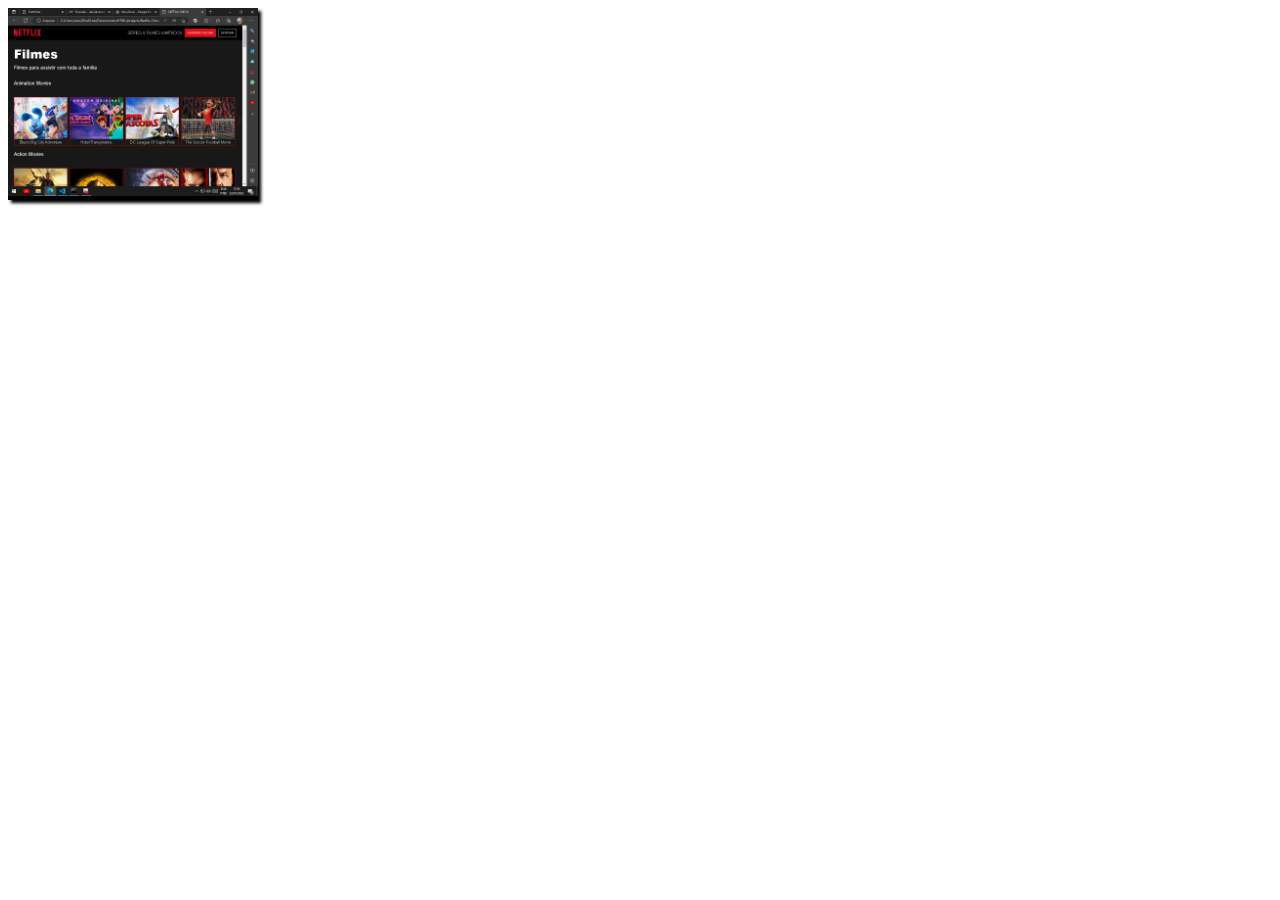
<file: externals/netflix.html>
<!DOCTYPE html>
<html lang="en">
<head>
    <meta charset="UTF-8">
    <meta http-equiv="X-UA-Compatible" content="IE=edge">
    <meta name="viewport" content="width=device-width, initial-scale=1.0">
    <title>Document</title>
    <style>

#box{
    box-shadow: 3px 3px 3px black;
    overflow: hidden;
    height: 10%;
    width: 250px;
    background-color: black;
}
img{
   transform-origin: center center;
   object-fit: cover;
   height: 110%; 
   width: 100%;
}
    </style>
</head>
<body>
   
        <div id="box">
           
            <img src="netflix.png" alt="">
      
        </div>

        

    <script>const box = document.getElementById("box")
        const img = document.querySelector("img")
        
        box.addEventListener("mousemove", (e) =>{
            const x = e.clientX - e.target.offsetLeft
            const y = e.clientY - e.target.offsetTop
        
            console.log(x, y)
        
            img.style.transformOrigin = `${x}px ${y}px`
            img.style.transform = "scale(1.7)"
        })
        
        box.addEventListener("mouseleave", () =>{
            img.style.transform = "scale(1)"
            img.style.transformOrigin = "center center"
        })</script>
</body>
</html>
</file>
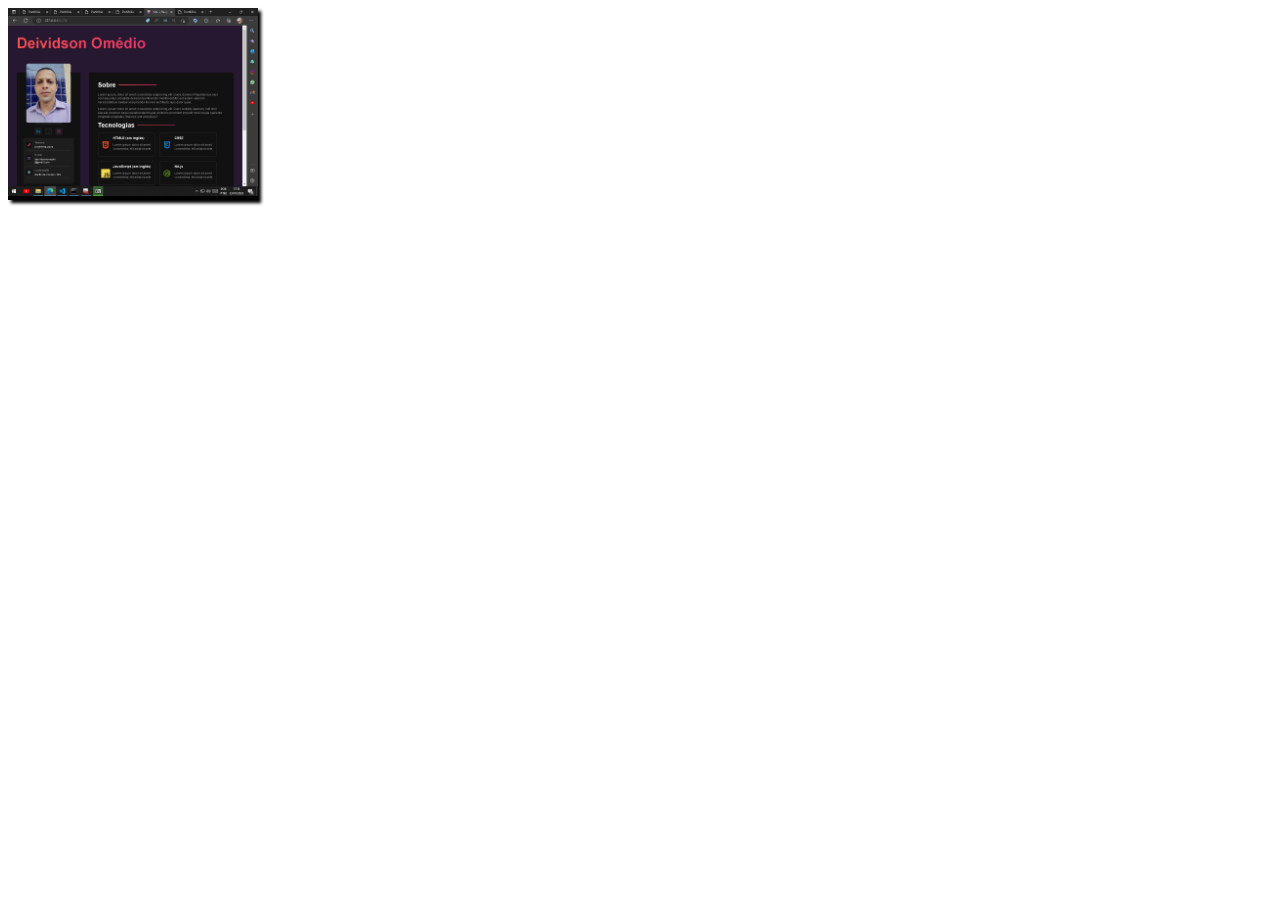
<file: externals/zoom.html>
<!DOCTYPE html>
<html lang="en">
<head>
    <meta charset="UTF-8">
    <meta http-equiv="X-UA-Compatible" content="IE=edge">
    <meta name="viewport" content="width=device-width, initial-scale=1.0">
    <title>Document</title>
    <style>

#box{
    box-shadow: 3px 3px 3px black;
    overflow: hidden;
    height: 10%;
    width: 250px;
    background-color: black;
}
img{
   transform-origin: center center;
   object-fit: cover;
   height: 110%; 
   width: 100%;
}
    </style>
</head>
<body>
   
        <div id="box">
           
            <img src="Sass.png" alt="">
      
        </div>

        

    <script>const box = document.getElementById("box")
        const img = document.querySelector("img")
        
        box.addEventListener("mousemove", (e) =>{
            const x = e.clientX - e.target.offsetLeft
            const y = e.clientY - e.target.offsetTop
        
            console.log(x, y)
        
            img.style.transformOrigin = `${x}px ${y}px`
            img.style.transform = "scale(1.7)"
        })
        
        box.addEventListener("mouseleave", () =>{
            img.style.transform = "scale(1)"
            img.style.transformOrigin = "center center"
        })</script>
</body>
</html>
</file>
